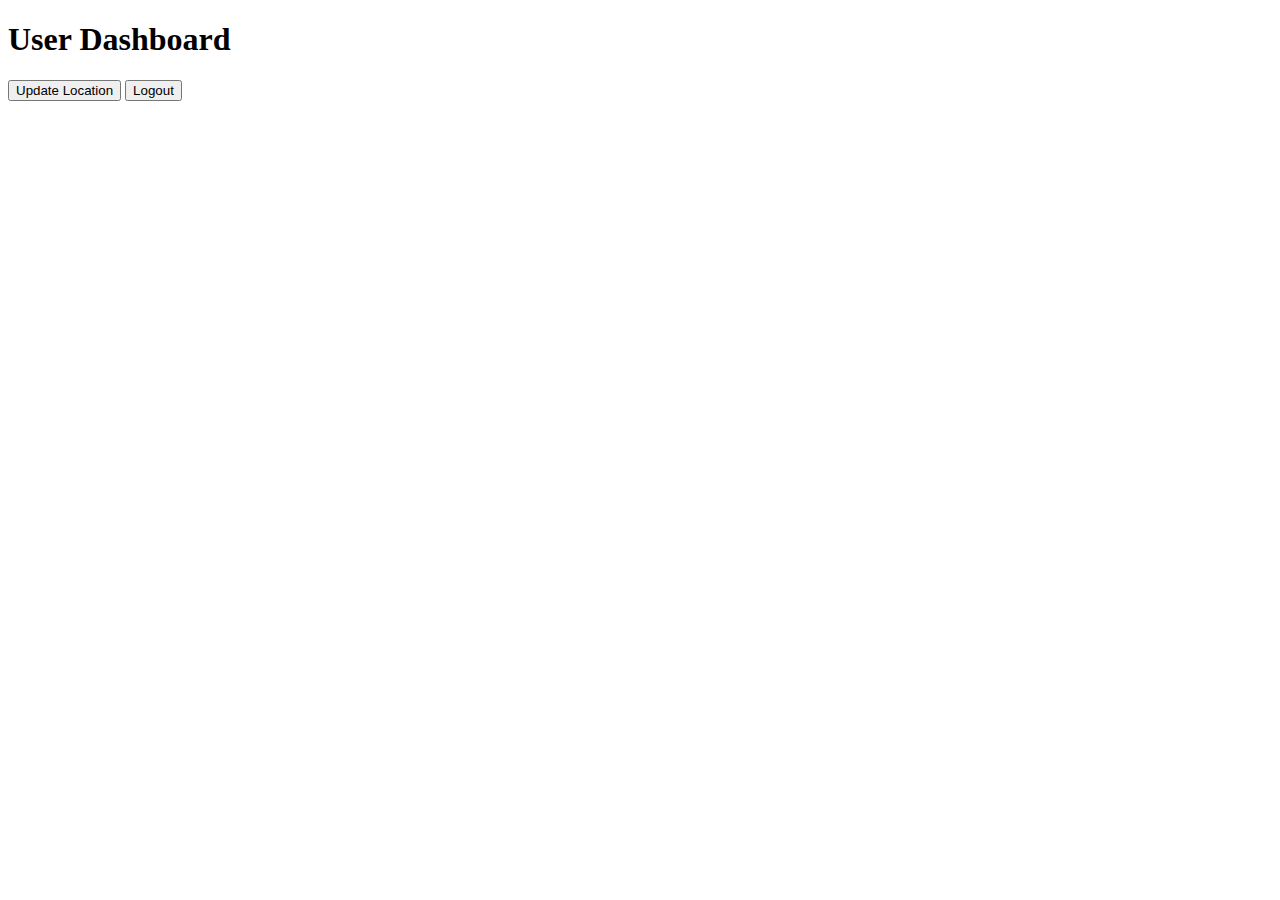
<file: templates/user_dashboard.html>
<!DOCTYPE html>
<html lang="en">
<head>
    <meta charset="UTF-8">
    <meta name="viewport" content="width=device-width, initial-scale=1.0">
    <title>User Dashboard</title>
</head>
<body>
    <h1>User Dashboard</h1>

    <button onclick="updateLocation()">Update Location</button>
    <button onclick="location.href='/logout'">Logout</button>

    <script>
        function updateLocation() {
            navigator.geolocation.getCurrentPosition((position) => {
                fetch("/update_location", {
                    method: "POST",
                    headers: { "Content-Type": "application/json" },
                    body: JSON.stringify({
                        latitude: position.coords.latitude,
                        longitude: position.coords.longitude
                    })
                })
                .then(response => response.json())
                .then(data => alert(data.message))
                .catch(error => alert("Error updating location"));
            });
        }
    </script>
</body>
</html>
</file>
